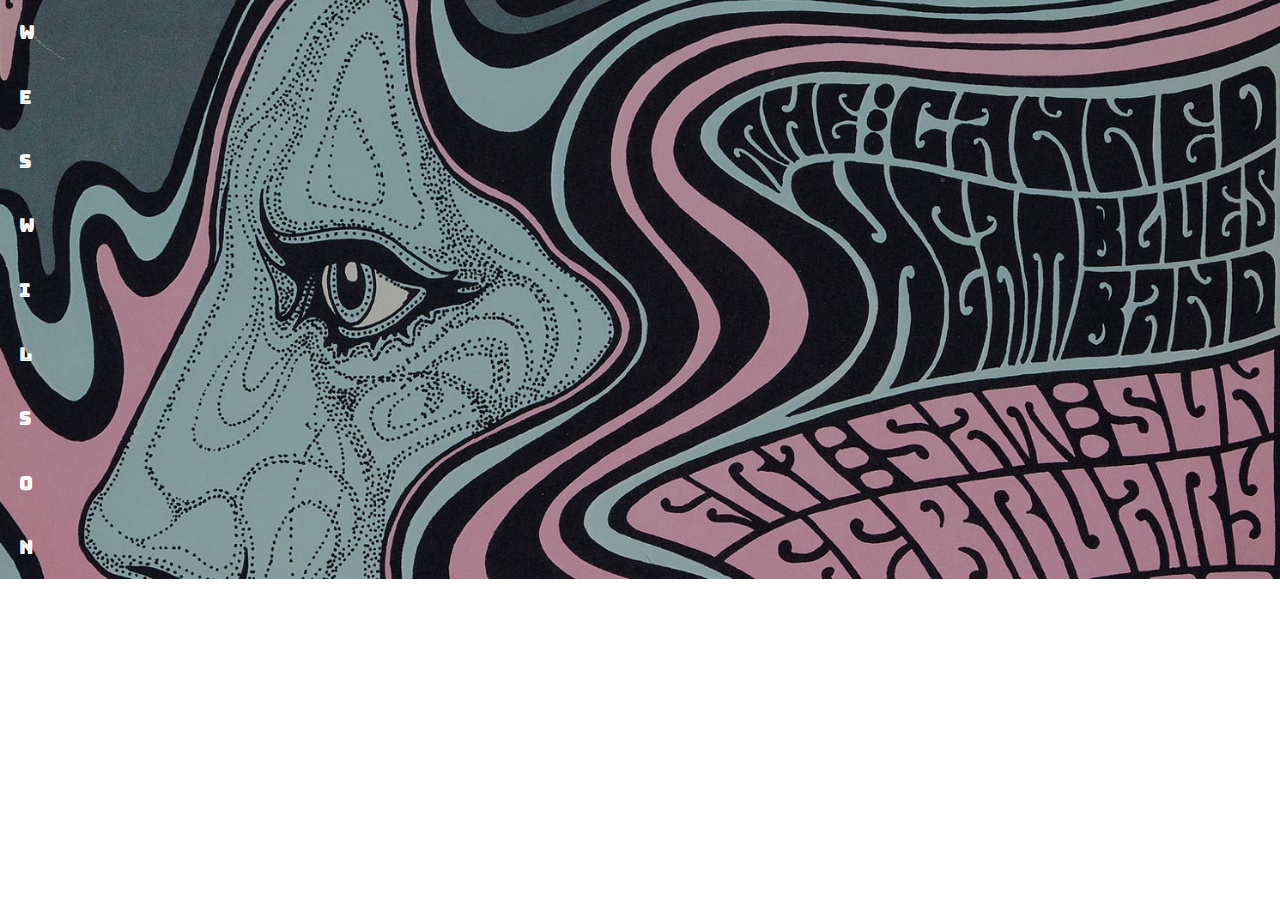
<file: gdes252/week2/historical_figure/index.html>
<!DOCTYPE html>
<!--[if lt IE 7]>      <html class="no-js lt-ie9 lt-ie8 lt-ie7"> <![endif]-->
<!--[if IE 7]>         <html class="no-js lt-ie9 lt-ie8"> <![endif]-->
<!--[if IE 8]>         <html class="no-js lt-ie9"> <![endif]-->
<!--[if gt IE 8]>      <html class="no-js"> <!--<![endif]-->
<html>
  <head>
    <meta charset="utf-8" />
    <meta http-equiv="X-UA-Compatible" content="IE=edge" />
    <title>wes wilson tribute page</title>
    <meta name="description" content="" />
    <meta name="viewport" content="width=device-width, initial-scale=1" />
    <link rel="stylesheet" href="index.css" />
    <link rel="preconnect" href="https://fonts.googleapis.com" />
    <link rel="preconnect" href="https://fonts.gstatic.com" crossorigin />
    <link
      href="https://fonts.googleapis.com/css2?family=Bungee+Inline&display=swap"
      rel="stylesheet"
    />
  </head>
  <body>
    <!--[if lt IE 7]>
      <p class="browsehappy">
        You are using an <strong>outdated</strong> browser. Please
        <a href="#">upgrade your browser</a> to improve your experience.
      </p>
    <![endif]-->

    <script async defer></script>

    <header>
      <section class="wes-wilson">
        <p>W</p>
        <p>E</p>
        <p>S</p>
        <p>W</p>
        <p>I</p>
        <p>L</p>
        <p>S</p>
        <p>O</p>
        <p>N</p>
      </section>
    </header>
  </body>
</html>
</file>
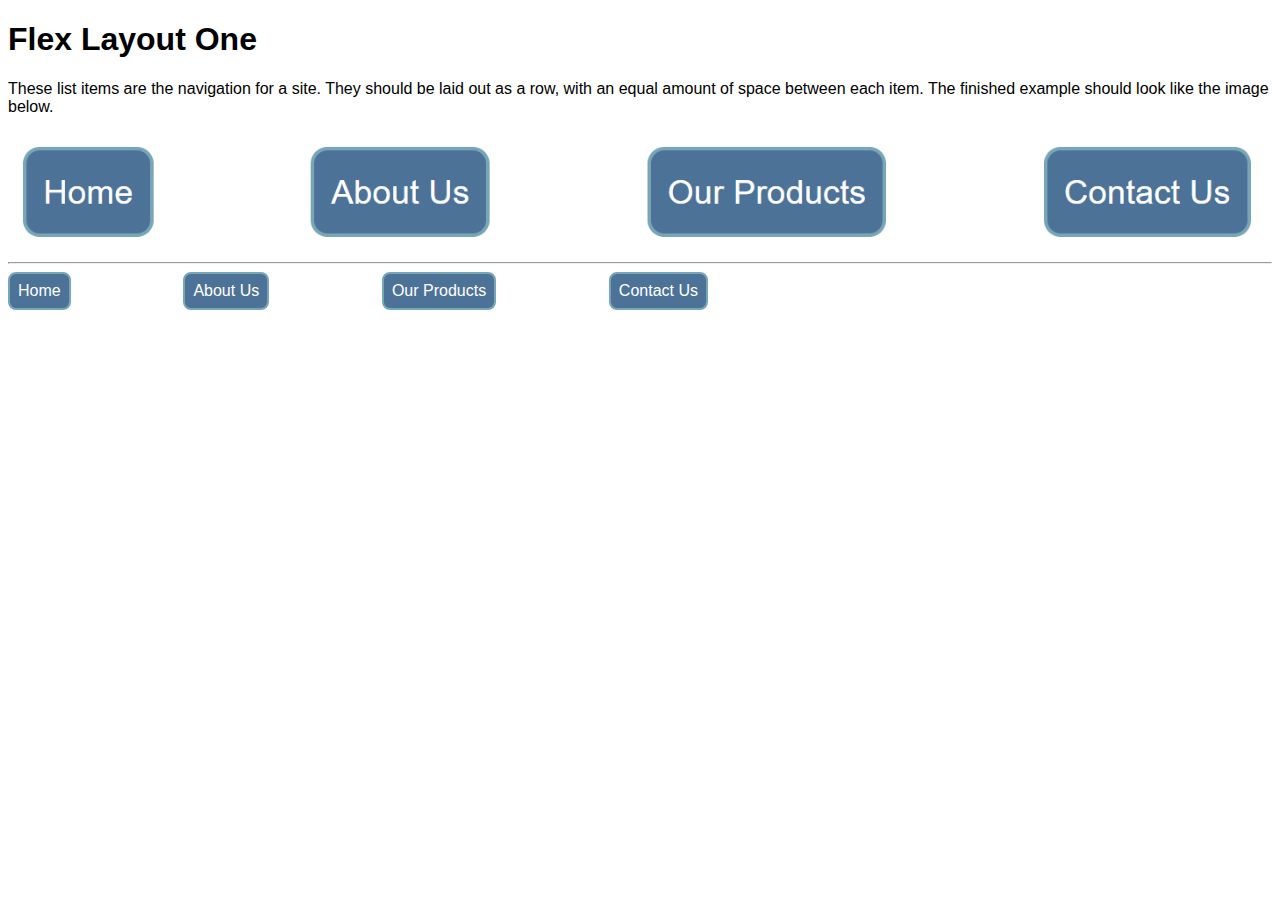
<file: gdes252/week2/flexbox_1-4/flexbox1.html>
<!DOCTYPE html>

<html lang="en">
  <head>
    <meta charset="utf-8" />

    <title>Flexbox: task 1</title>

    <style>
      body {
        font-family: sans-serif;
      }

      img {
        max-width: 100%;
      }

      nav ul {
        max-width: 700px;
        list-style: none;
        padding: 0;
        margin: 0;
      }

      nav a:link,
      nav a:visited {
        background-color: #4d7298;
        border: 2px solid #77a6b6;
        border-radius: 0.5em;
        color: #fff;
        padding: 0.5em;
        display: inline-block;
        text-decoration: none;
      }

      nav ul {
        display: flex;
        flex-direction: row;
        justify-content: space-between;
      }
    </style>
  </head>

  <body>
    <h1>Flex Layout One</h1>
    <p>
      These list items are the navigation for a site. They should be laid out as
      a row, with an equal amount of space between each item. The finished
      example should look like the image below.
    </p>
    <img src="flex-task1.png" alt="flex1" />
    <hr />

    <section>
      <nav>
        <ul>
          <li><a href="/">Home</a></li>
          <li><a href="/about">About Us</a></li>
          <li><a href="/products">Our Products</a></li>
          <li><a href="/contact">Contact Us</a></li>
        </ul>
      </nav>
    </section>
  </body>
</html>
</file>
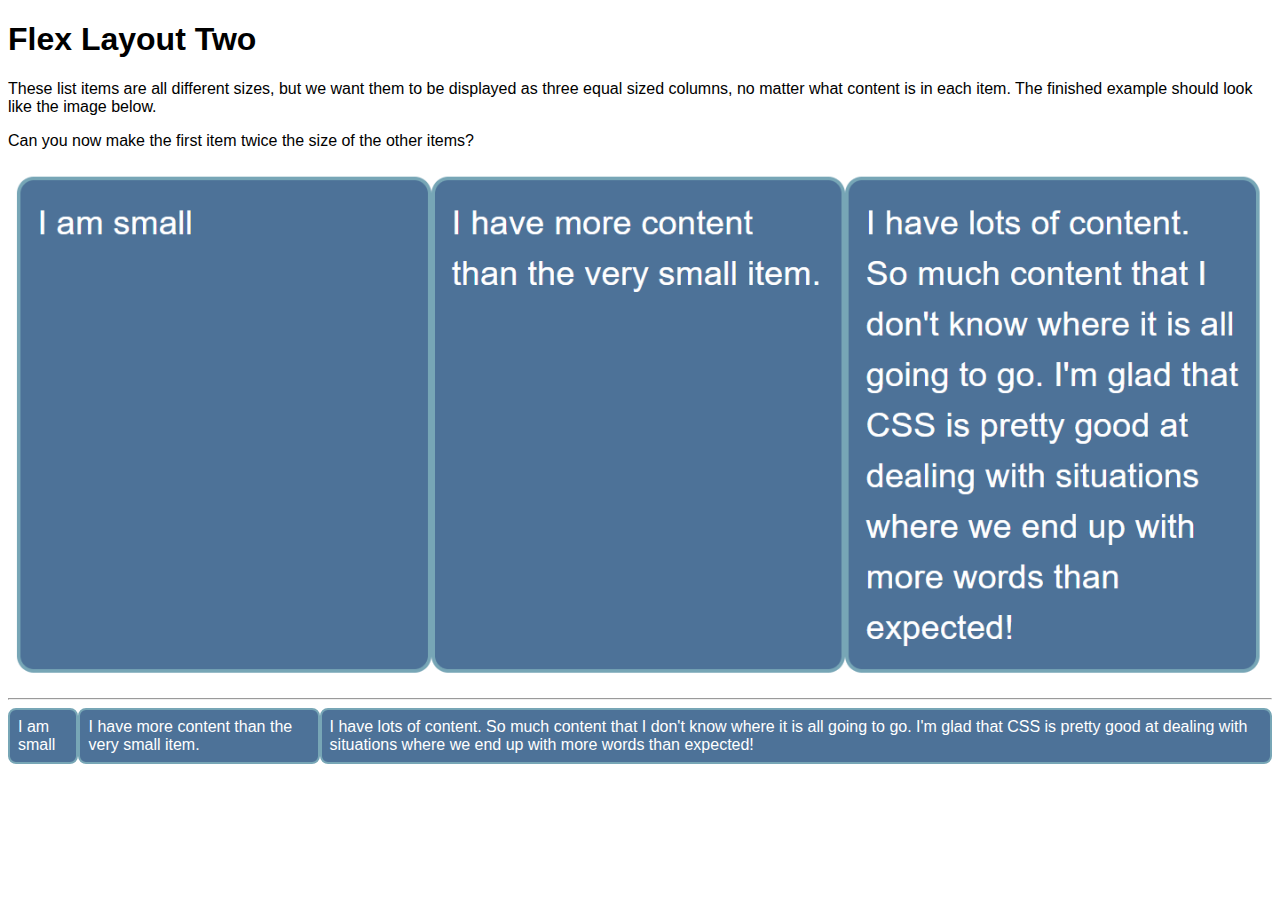
<file: gdes252/week2/flexbox_1-4/flexbox2.html>
<!doctype html>

<html lang="en">

<head>
    <meta charset="utf-8">

    <title>Flexbox: task 1</title>

    <style>
        body {
            font-family: sans-serif;
            
        }

        img {
            max-width: 100%;
        }

        ul {
           
            list-style: none;
            padding: 0;
            margin: 0;
            display: flex;
            max-width: 100%;
        
            
            
        }

        li {
            background-color: #4D7298;
            border: 2px solid #77A6B6;
            border-radius: .5em;
            color: #fff;
            padding: .5em;
            
        }


        
    </style>


</head>

<body>
    <h1>Flex Layout Two</h1>
    <p>These list items are all different sizes, but we want them to be displayed as three equal sized columns, no
        matter what
        content is in each item.
        The finished example should look like the image below.
    </p>
    <p>Can you now make the first item twice the size of the other items?</p>
    <img src="flex-task2.png" alt="flex2">
    <hr>

    <section>
        <ul>
            <li >I am small</li>
            <li>I have more content than the very small item.</li>
            <li>I have lots of content. So much content that I don't know where it is all going to go. I'm glad that CSS
                is
                pretty good at dealing with situations where we end up with more words than expected!</li>
        </ul>

    </section>


</body>

</html>
</file>
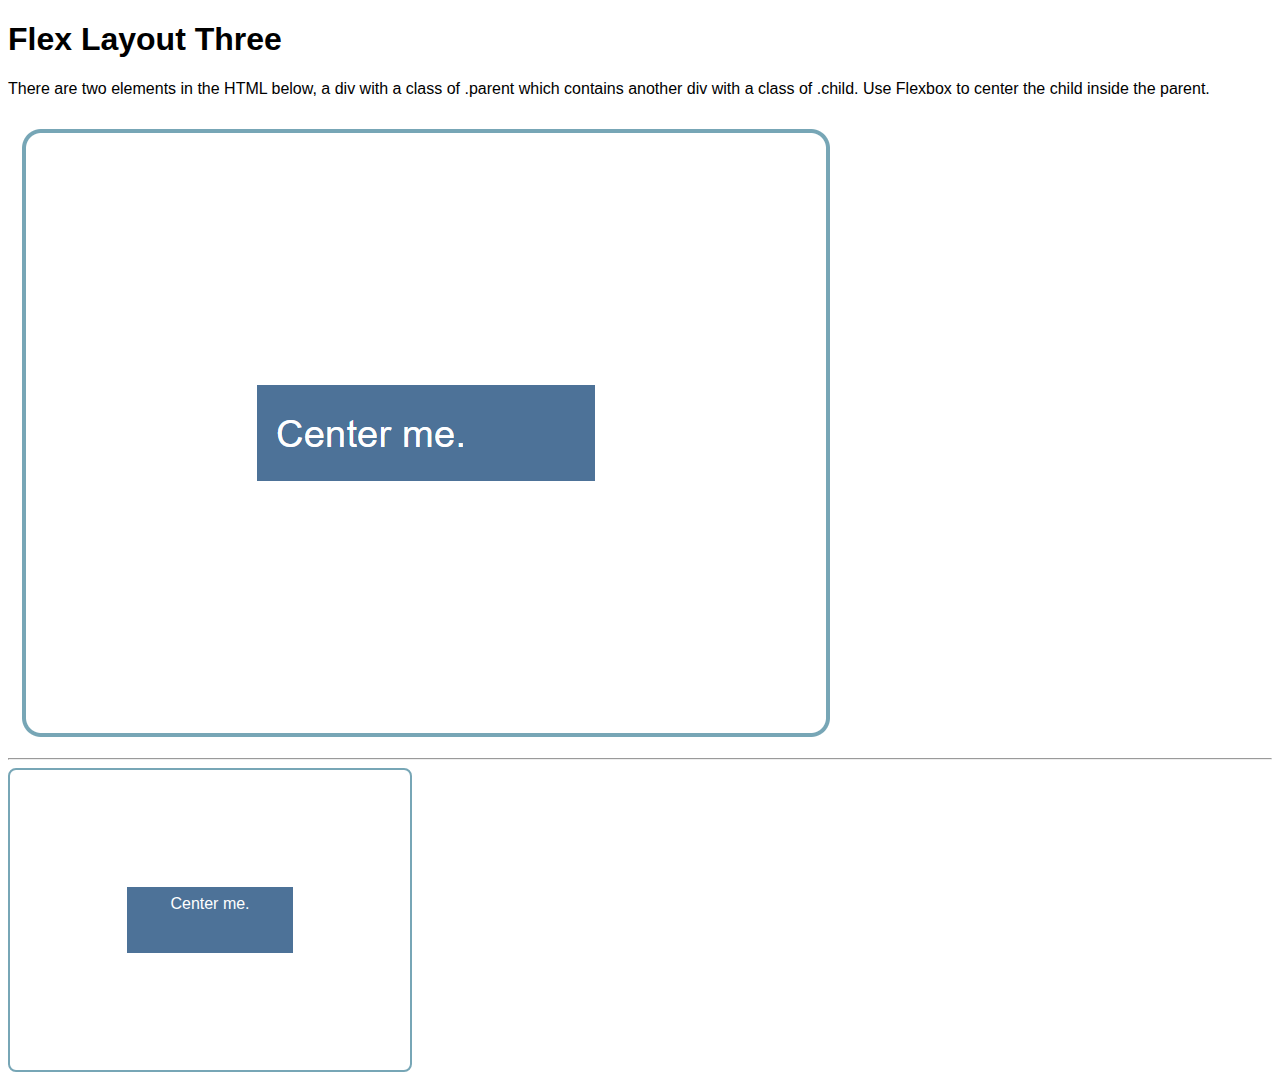
<file: gdes252/week2/flexbox_1-4/flexbox3.html>
<!DOCTYPE html>

<html lang="en">
  <head>
    <meta charset="utf-8" />

    <title>Flexbox: task 1</title>

    <style>
      body {
        font-family: sans-serif;
      }

      img {
        max-width: 100%;
      }

      .parent {
        border: 2px solid #77a6b6;
        border-radius: 0.5em;
        width: 400px;
        height: 300px;
        display: flex;
        justify-content: center;
      }

      .child {
        background-color: #4d7298;
        color: #fff;
        padding: 0.5em;
        width: 150px;
        height: 50px;
        display: flex;
        justify-content: center;
        margin: auto;
      }
    </style>
  </head>

  <body>
    <h1>Flex Layout Three</h1>
    <p>
      There are two elements in the HTML below, a div with a class of .parent
      which contains another div with a class of .child. Use Flexbox to center
      the child inside the parent.
    </p>
    <img src="flex-task3.png" alt="flex3" />
    <hr />

    <section>
      <div class="parent">
        <div class="child">Center me.</div>
      </div>
    </section>
  </body>
</html>
</file>
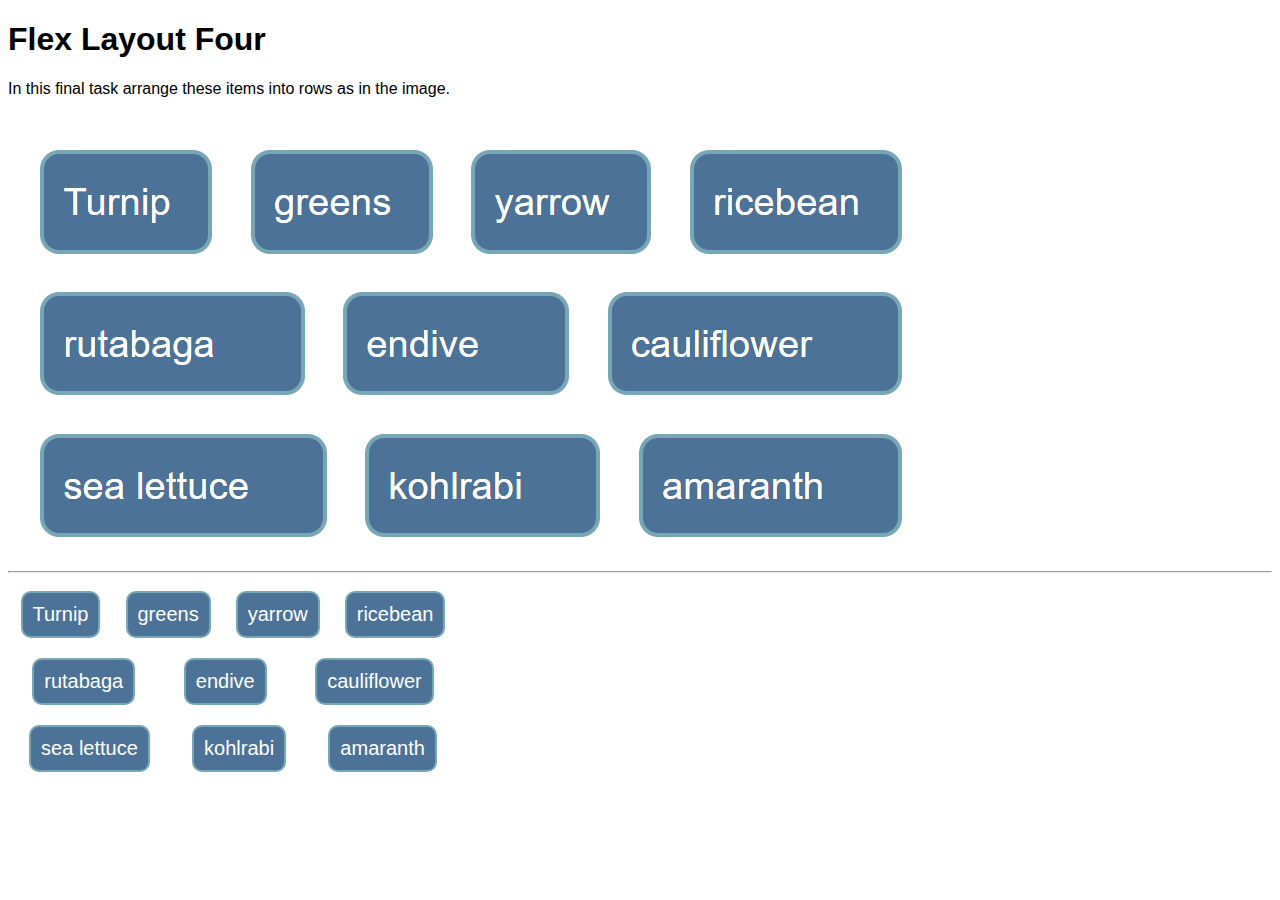
<file: gdes252/week2/flexbox_1-4/flexbox4.html>
<!DOCTYPE html>

<html lang="en">
  <head>
    <meta charset="utf-8" />

    <title>Flexbox: task 1</title>

    <style>
      body {
        font-family: sans-serif;
      }

      img {
        max-width: 100%;
      }

      ul {
        width: 450px;
        list-style: none;
        padding: 0;
        margin: 0;
        display: flex;
        flex-wrap: wrap;
        justify-content: space-around;
      }

      li {
        background-color: #4d7298;
        border: 2px solid #77a6b6;
        border-radius: 0.5em;
        color: #fff;
        padding: 0.5em;
        margin: 0.5em;
        font-size: 1.25em;
      }
    </style>
  </head>

  <body>
    <h1>Flex Layout Four</h1>
    <p>In this final task arrange these items into rows as in the image.</p>
    <img src="flex-task4.png" alt="flex4" />
    <hr />

    <section>
      <ul>
        <li>Turnip</li>
        <li>greens</li>
        <li>yarrow</li>
        <li>ricebean</li>
        <li>rutabaga</li>
        <li>endive</li>
        <li>cauliflower</li>
        <li>sea lettuce</li>
        <li>kohlrabi</li>
        <li>amaranth</li>
      </ul>
    </section>
  </body>
</html>
</file>
<file: gdes252/week2/historical_figure/index.css>
body {
    margin: auto;
    
}

header {
    
    background-image: url(images/wes-wilson-header.jpg);
    background-size: 100%;
    background-repeat: no-repeat;
    
}

.wes-wilson {
    padding-left: 1em;
    color: white;
    display: flex;
    flex-direction: column;
    /* align-items: center; */
    font-family: 'Bungee Inline', cursive;
    font-size: larger;
}

@media screen and (max-width: 992px)
{
    .wes-wilson {
        font-size: smaller

}



}
</file>
